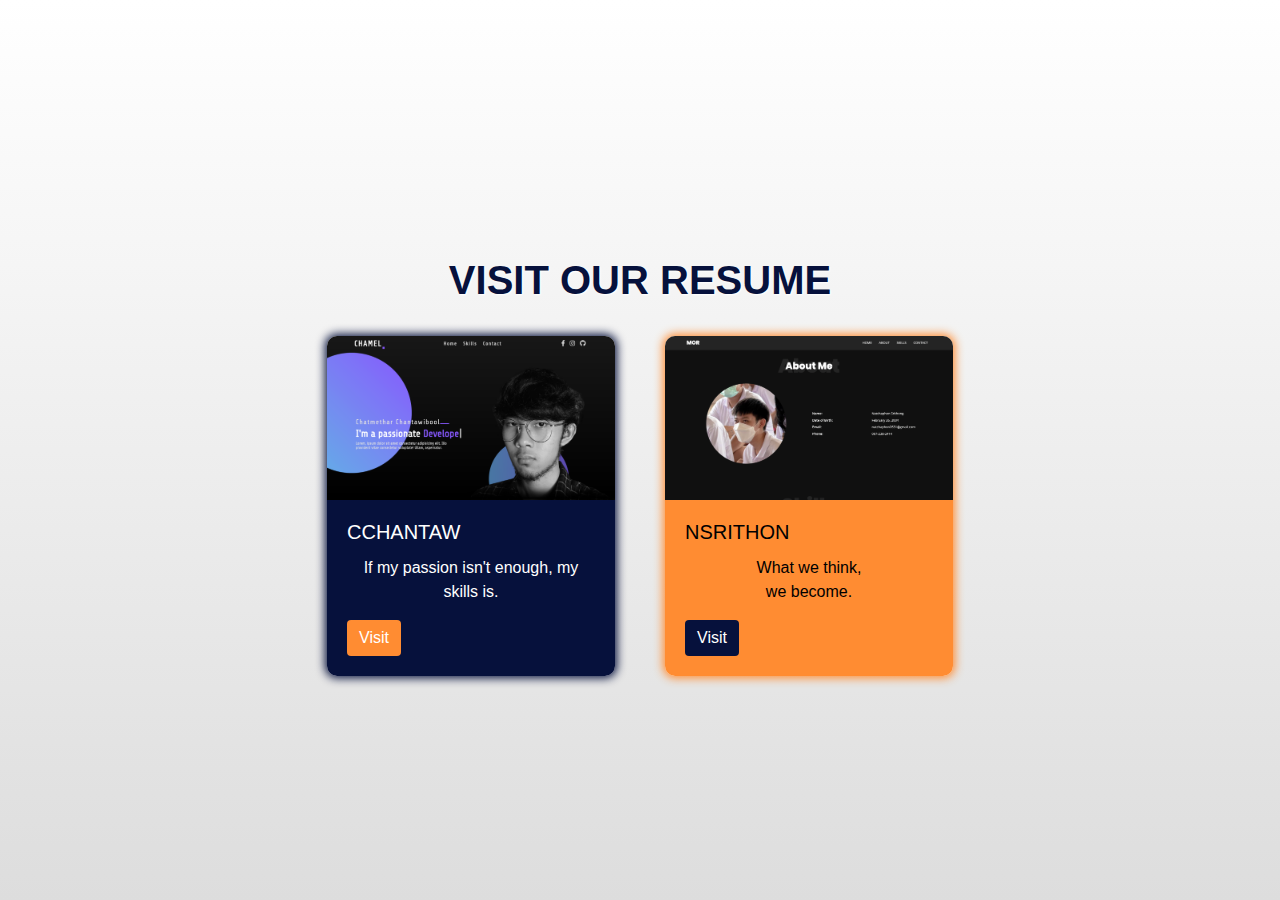
<file: index.html>
<!DOCTYPE html>
<html lang="en">

<head>
    <meta charset="UTF-8">
    <meta http-equiv="X-UA-Compatible" content="IE=edge">
    <meta name="viewport" content="width=device-width, initial-scale=1.0">
    <title>Resume</title>
    <link rel="stylesheet" href="https://cdn.jsdelivr.net/npm/bootstrap@4.0.0/dist/css/bootstrap.min.css"
        integrity="sha384-Gn5384xqQ1aoWXA+058RXPxPg6fy4IWvTNh0E263XmFcJlSAwiGgFAW/dAiS6JXm" crossorigin="anonymous">
    <style>
        body {
            height: 100vh;
            display: flex;
            justify-content: center;
            align-items: center;
            background-color: #DDDDDD;
            background: linear-gradient(0deg, #DDD, #fff);
        }

        .main {
            display: flex;
            flex-direction: column;
            align-items: center;
        }

        p {
            text-align: center;
        }

        h1 {
            margin: 2rem;
            color: #06113C;
            text-shadow: 1px 1px 2px #fff;
        }

        .card {
            border: none;
            transition: all 0.5s;
            border-radius: 10px;
            box-shadow: 0 0 10px 2px #06113C;
            margin: 0 10px;
        }


        .card:hover {
            transform: scale(1.1);
        }

        @keyframes lighted {
            50% {
                box-shadow: -2px -2px 10px 2px rgba(255, 255, 255, 0.5), 2px 2px 10px 5px #06113C;
            }
        }

        .card .card-title {
            text-transform: uppercase;
        }

        .card .card-img-top {
            border-top-left-radius: 10px;
            border-top-right-radius: 10px;
        }

        .card .card-body {
            background-color: #06113C;
            color: #fff;
            border-bottom-right-radius: 10px;
            border-bottom-left-radius: 10px;
        }

        .card a {
            background-color: #FF8C32;
            border: none;
        }

        .card a:hover {
            background-color: #e0792a;
        }

        .card#nsrithon {
            box-shadow: 0 0 10px 2px #FF8C32;

        }

        .card#nsrithon .card-body {
            background-color: #FF8C32;
            color: #000;
        }

        .card#nsrithon a:hover {
            background-color: #16245b;
        }

        .card#nsrithon a {
            background-color: #06113C;
        }

        h1 {
            font-weight: 800;
            text-transform: uppercase;
        }

        @media (max-width: 900px) {
            .card {
                margin-bottom: 2rem;
            }

            .col-sm {
                display: flex;
                align-items: center;
                justify-content: center;
            }
        }
    </style>
</head>

<body>
    <div class="main">
        <h1>Visit Our Resume</h1>
        <div class="container">
            <div class="row">
                <div class="col-sm">
                    <div class="card" style="width: 18rem;">
                        <img class="card-img-top" src="assets/cchantaw-thumbnail.png" alt="Card image cap">
                        <div class="card-body">
                            <h5 class="card-title">cchantaw</h5>
                            <p class="card-text">If my passion isn't enough, my skills is.</p>
                            <a href="/chamel/chamel.html" class="btn btn-primary">Visit</a>
                        </div>
                    </div>
                </div>
                <div class="col-sm">
                    <div class="card" id="nsrithon" style="width: 18rem;">
                        <img class="card-img-top" src="assets/nsrithon-thumbnail2.png" alt="Card image cap">
                        <div class="card-body">
                            <h5 class="card-title">nsrithon</h5>
                            <p class="card-text">
                                What we think,
                                <br>we become.
                            </p>
                            <a href="/nsrithon/about.html" class="btn btn-primary">Visit</a>
                        </div>
                    </div>
                </div>

            </div>
        </div>
        <div class="links">


        </div>
    </div>
</body>

</html>
</file>
